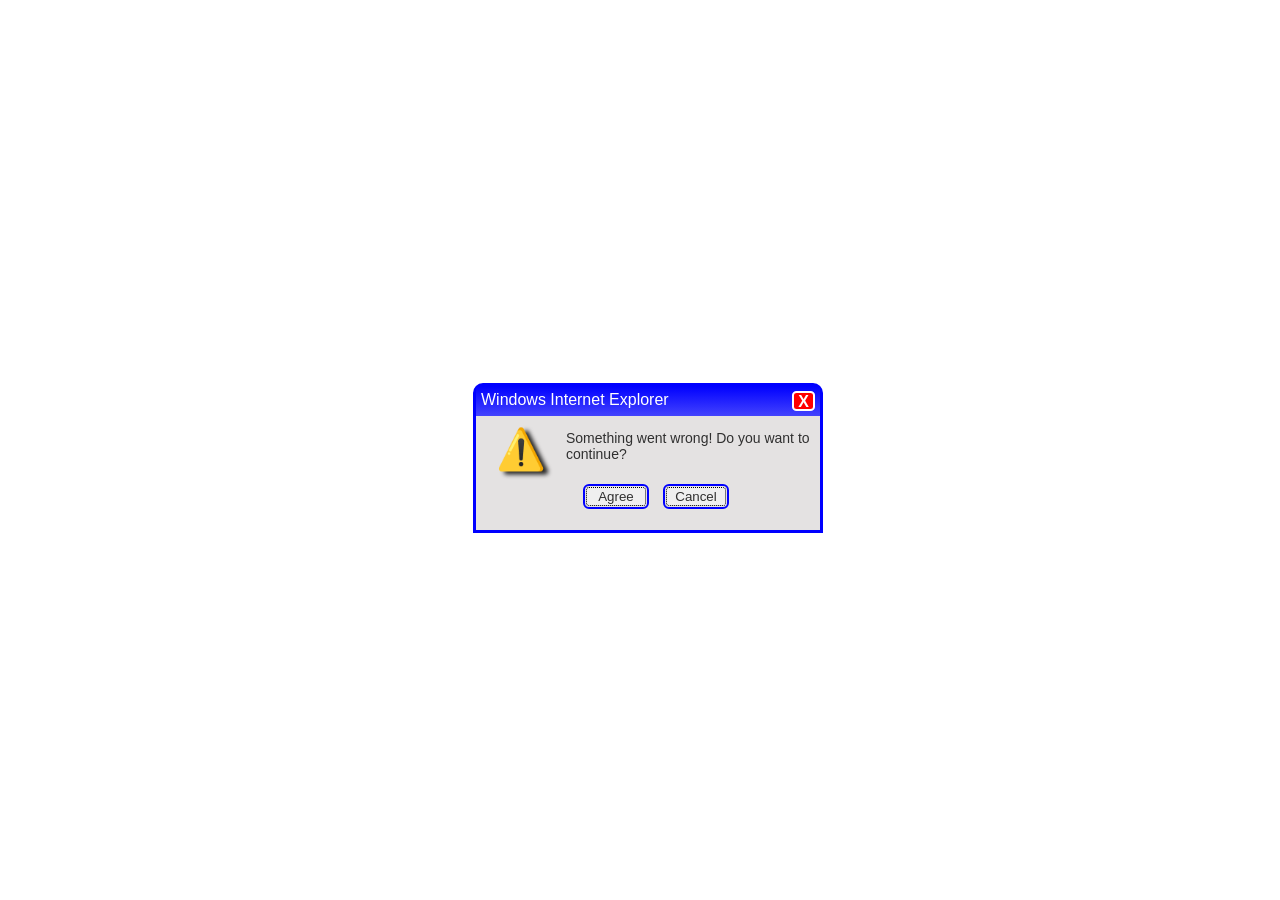
<file: 31/31.html>
<!DOCTYPE html>
<html lang="en">
<head>
  <meta charset="UTF-8">
  <meta http-equiv="X-UA-Compatible" content="IE=edge">
  <meta name="viewport" content="width=device-width, initial-scale=1.0">
  <title>Document</title>
  <link rel="stylesheet" href="31.css">
</head>
<body>
  <div class="outer-box">
    <div class="inner-head">
      <p>Windows Internet Explorer</p>
      <span id="close" onclick="closee()">X</span>
    </div>
    <div class="inner-body">
        <!-- <img id="icon" src="./crisis.png" alt=""> -->
         <span id="icon">⚠️</span>
        <div class="body-right">
            <p>Something went wrong! Do you want to continue?</p>
            <div class="body-btn">
                <button onclick="showHeart()">Agree</button>
                <button onclick="closee()">Cancel</button>
            </div>
        </div>
    </div>
  </div>
  <button id="reset" onclick="reset()">Dobara dekhna h?</button>

<script>
    function closee(){
        document.querySelector(".outer-box").style.display = "none"
        document.querySelector("#reset").style.display = "block"
    }
    function reset(){
        document.querySelector(".outer-box").style.display = "block"
        document.querySelector("#reset").style.display = "none"
    }

    function showHeart() {
        const heart = document.createElement("div");
        heart.className = "heart";
        heart.textContent = "❤️";
        document.body.appendChild(heart);
        setTimeout(() => {
            heart.remove();
        }, 1000);
}
</script>
</body>
</html>
</file>
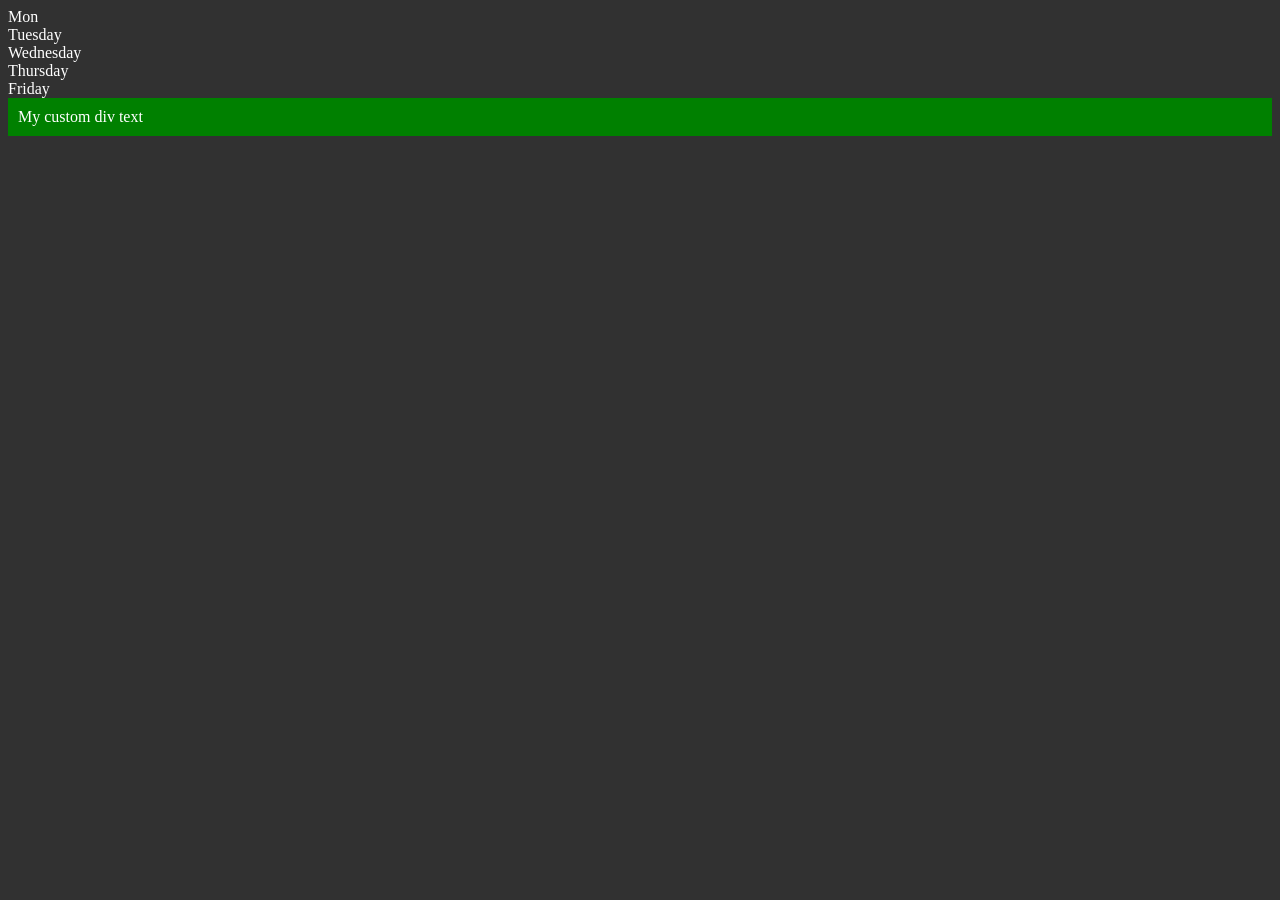
<file: 32/32.html>
<!DOCTYPE html>
<html lang="en">
<head>
    <meta charset="UTF-8">
    <meta name="viewport" content="width=device-width, initial-scale=1.0">
    <title>Document</title>
    <style>
        body{
            background: #313131;
            color: white;
        }
        .parent{

        }
    </style>
</head>
<body>
    <div class="parent">
        <div class="day">Mon</div> 
        <!-- comment -->
        <div class="day">Tuesday</div>
        <div class="day">Wednesday</div>
        <div class="day">Thursday</div>
        <div class="day">Friday</div>
    </div>

<script>
    const parent = document.querySelector('.parent')
    // console.log(parent)    
    // console.log(parent.children)    
    // console.log(parent.children[0])    
    // //console.log(parent.children[0].innerHTML)   
    // for(let i=0;i<parent.children.length;i++){
    //     console.log(parent.children[i].innerHTML)
    // } 
    // parent.children[1].style.color = "red"
    // console.log(parent.firstElementChild)    
    const dayOne = document.querySelector('.day')
    // console.log(dayOne)
    // console.log(dayOne.parentElement);
    // console.log(dayOne.nextElementSibling);
    //console.log("Nodes: ", parent.childNodes);
    const div = document.createElement('div')
    console.log(div);
    div.className = "main"
    div.id = Math.floor(Math.random()*10 + 1)
    div.setAttribute("title","generated title")
    div.style.backgroundColor = "green"
    div.style.padding = "10px"
    div.innerText = "My custom div text"
    // const addText = document.createTextNode("coding with fun")
    // div.appendChild(addText)
    document.body.appendChild(div)
</script>
</body>
</html>
</file>
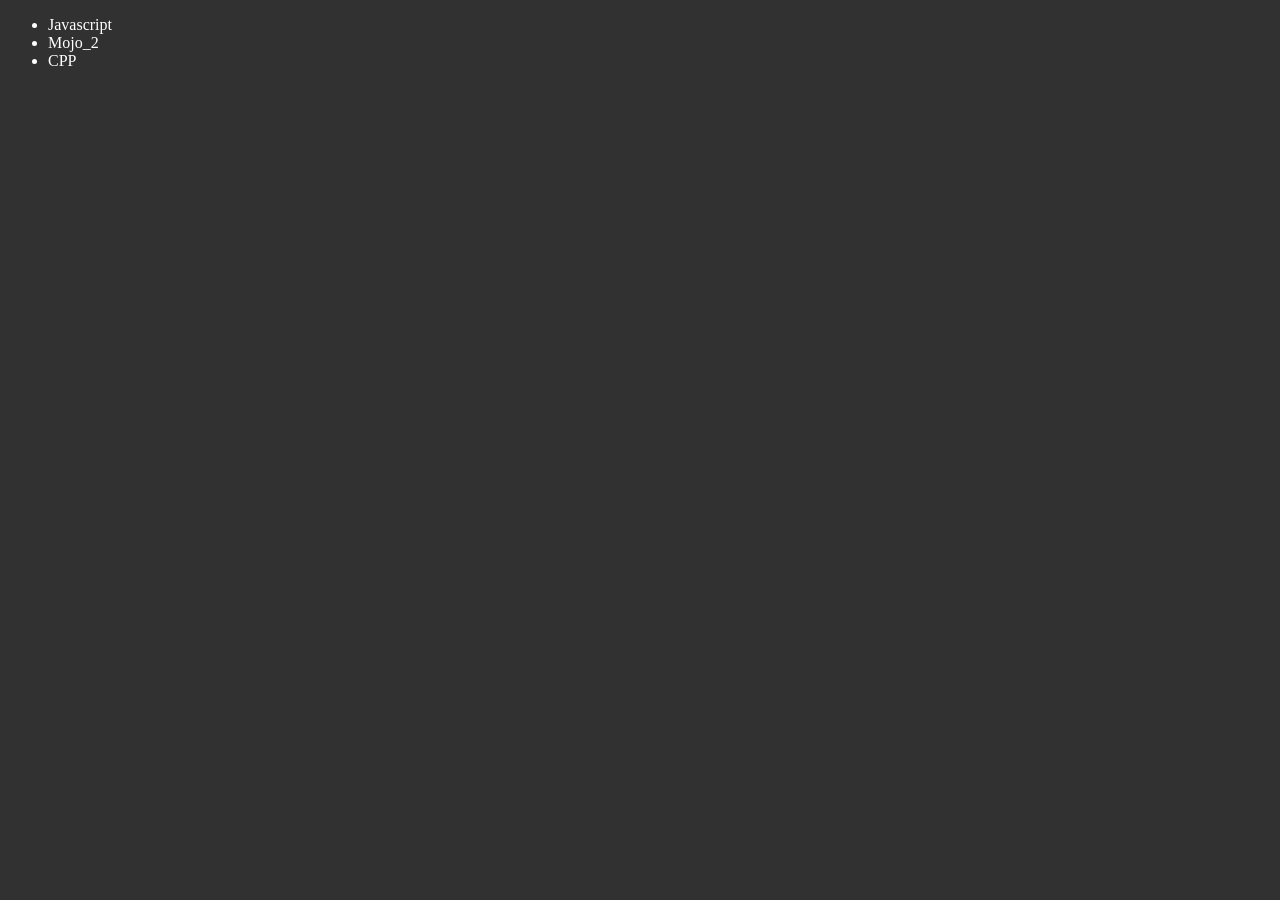
<file: 32/34.html>
<!DOCTYPE html>
<html lang="en">
<head>
    <meta charset="UTF-8">
    <meta name="viewport" content="width=device-width, initial-scale=1.0">
    <title>Document</title>
</head>
<body style="color:white; background-color: #313131;">
    <ul class="language">
        <li>Javascript</li>
    </ul>
</body>
<script>
    // add element
    function addlanguage(lang){
        const li = document.createElement("li")
        li.innerHTML = lang
        document.querySelector(".language").appendChild(li)
    }
    addlanguage("Java")
    addlanguage("CPP")

    function optimal(lang){
        const li = document.createElement("li")
        li.appendChild(document.createTextNode(lang))
        document.querySelector(".language").appendChild(li)
    }
    optimal("Ruby")

    //edit element
    const second_lang = document.querySelector("li:nth-child(2)")
    second_lang.innerHTML = "Mojo"
    console.log(second_lang);
    const new_li = document.createElement("li")
    new_li.textContent = "Mojo_2"
    second_lang.replaceWith(new_li)

    //remove
    const last = document.querySelector("li:last-child")
    last.remove()
    
</script>
</html>


<!-- php,js,node,mern, -->
</file>
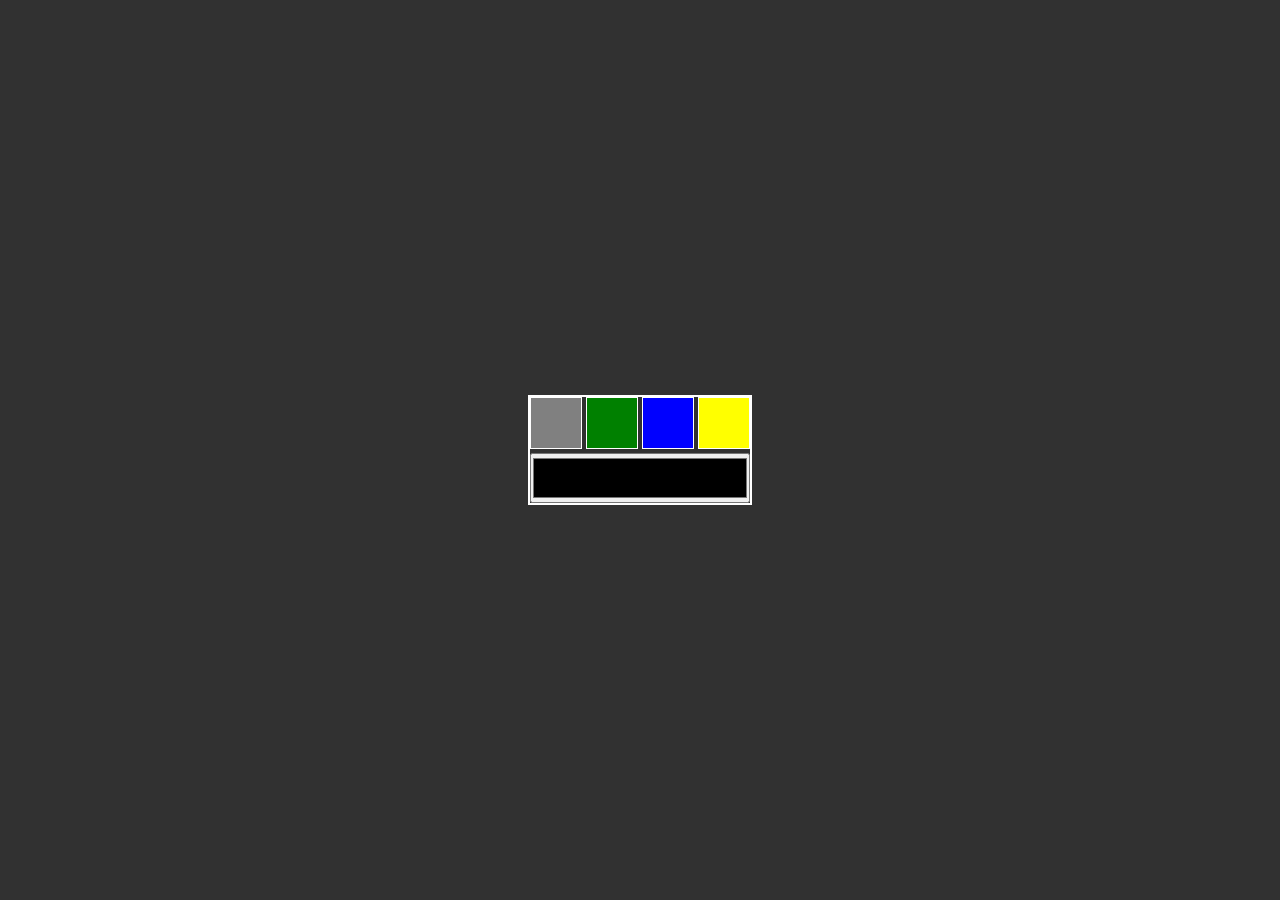
<file: 32/35_bg_color_change.html>
<!DOCTYPE html>
<html lang="en">
<head>
    <meta charset="UTF-8">
    <meta name="viewport" content="width=device-width, initial-scale=1.0">
    <title>Document</title>
    <style>
        *{
            margin: 0;
            padding: 0;
        }
        body{
            height: 100vh;
            display: flex;
            justify-content: center;
            align-items: center;
            background-color: #313131;
        }
        .container{
            width: 220px;
            margin: auto;
            border: 2px solid white;
        }
        .box{
            display: inline-block;
            height: 50px;
            width: 50px;
            border: 1px solid white;
        }
        input{
            width: 220px;
            height: 50px;
        }
        #grey {
            background: grey;
        }

        #green {
            background: green;
        }
        #blue {
            background: blue;
        }
        #yellow {
            background: yellow;
        }
    </style>
</head>
<body>
    <div class="container">
        <span class="box" id="grey"></span>
        <span class="box" id="green"></span>
        <span class="box" id="blue"></span>
        <span class="box" id="yellow"></span>
        <input type="color">
    </div>

<script>
    const boxes = document.querySelectorAll(".box")
    const body = document.querySelector("body")
    boxes.forEach((box)=>{
        console.log(box);
        box.addEventListener("click",(e)=>{
            console.log(e.target.id);
            body.style.backgroundColor = e.target.id
        })
    })

    document.querySelector("input").addEventListener("change",(e)=>{
        body.style.backgroundColor = e.target.value
    })
</script>
</body>
</html>
</file>
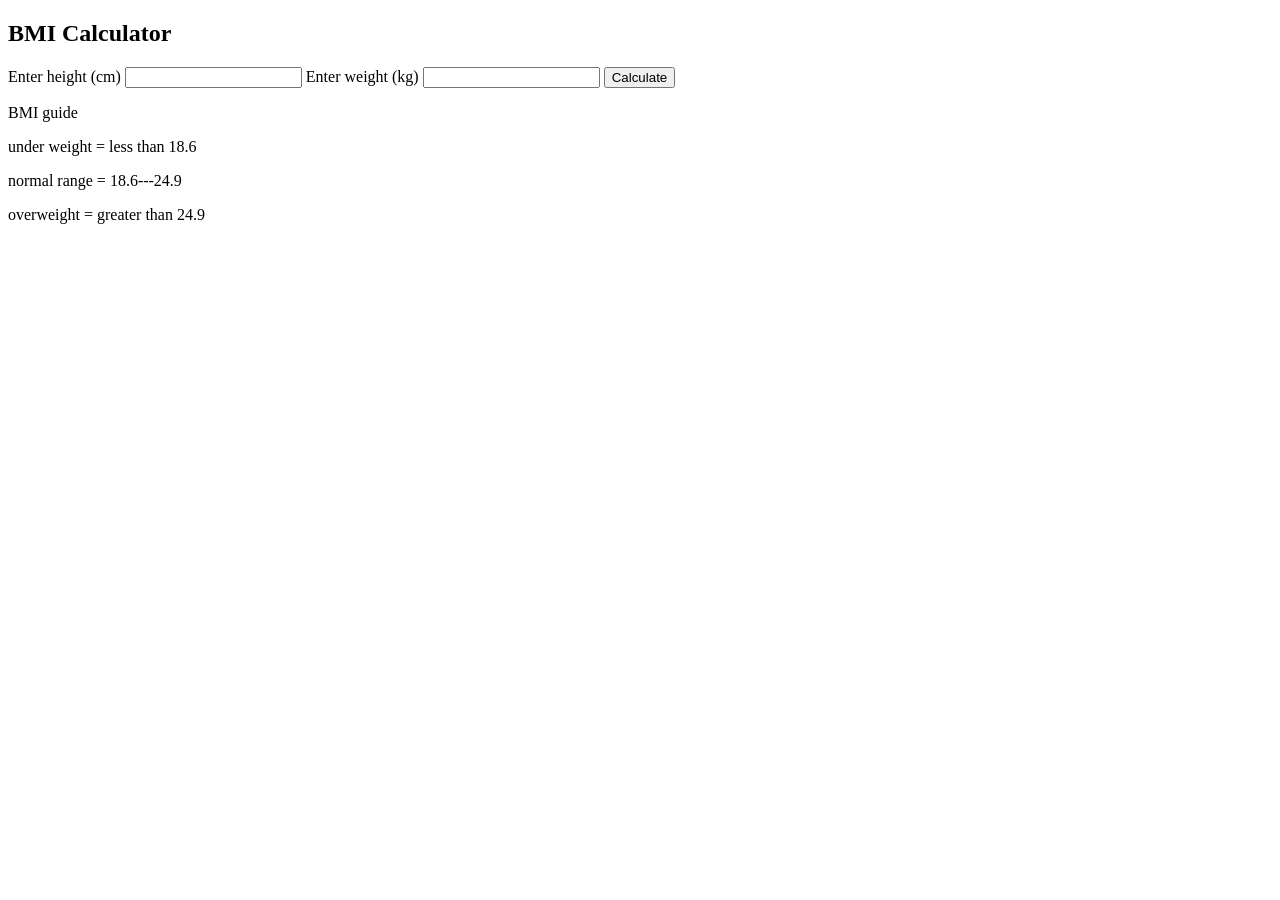
<file: 32/35_bmi_generator.html>
<!DOCTYPE html>
<html lang="en">
<head>
    <meta charset="UTF-8">
    <meta name="viewport" content="width=device-width, initial-scale=1.0">
    <title>Document</title>
</head>
<body>
    <div class="container">
        <form action="">
            <h2>BMI Calculator</h2>
            <label for="height">Enter height (cm)</label>
            <input id="height" type="text" name="height" required>
            <label for="weight">Enter weight (kg)</label>
            <input id="weight" type="text" name="weight" required>
            <input id="btn" type="button" value="Calculate">
        </form>
        <div id="guide">
            <p>BMI guide</p>
            <p>under weight = less than 18.6</p>
            <p>normal range = 18.6---24.9</p>
            <p>overweight = greater than 24.9</p>
        </div>
    </div>
</body>
<script>
    
    document.querySelector("#btn").addEventListener("click",(e)=>{
        const h = parseFloat(document.querySelector("#height").value)
        const w = parseFloat(document.querySelector("#weight").value)
        let bmi = (w/(h/100)**2).toFixed(2) 
        bmi = isNaN(bmi) ? "Invalid input" : bmi
        let resultEle = document.querySelector("#result")
        if(!resultEle){
            resultEle = document.createElement("p")
            resultEle.id = "result"
            document.querySelector("form").appendChild(resultEle)
        }

        resultEle.innerText = bmi
    })
    

</script>
</html>
</file>
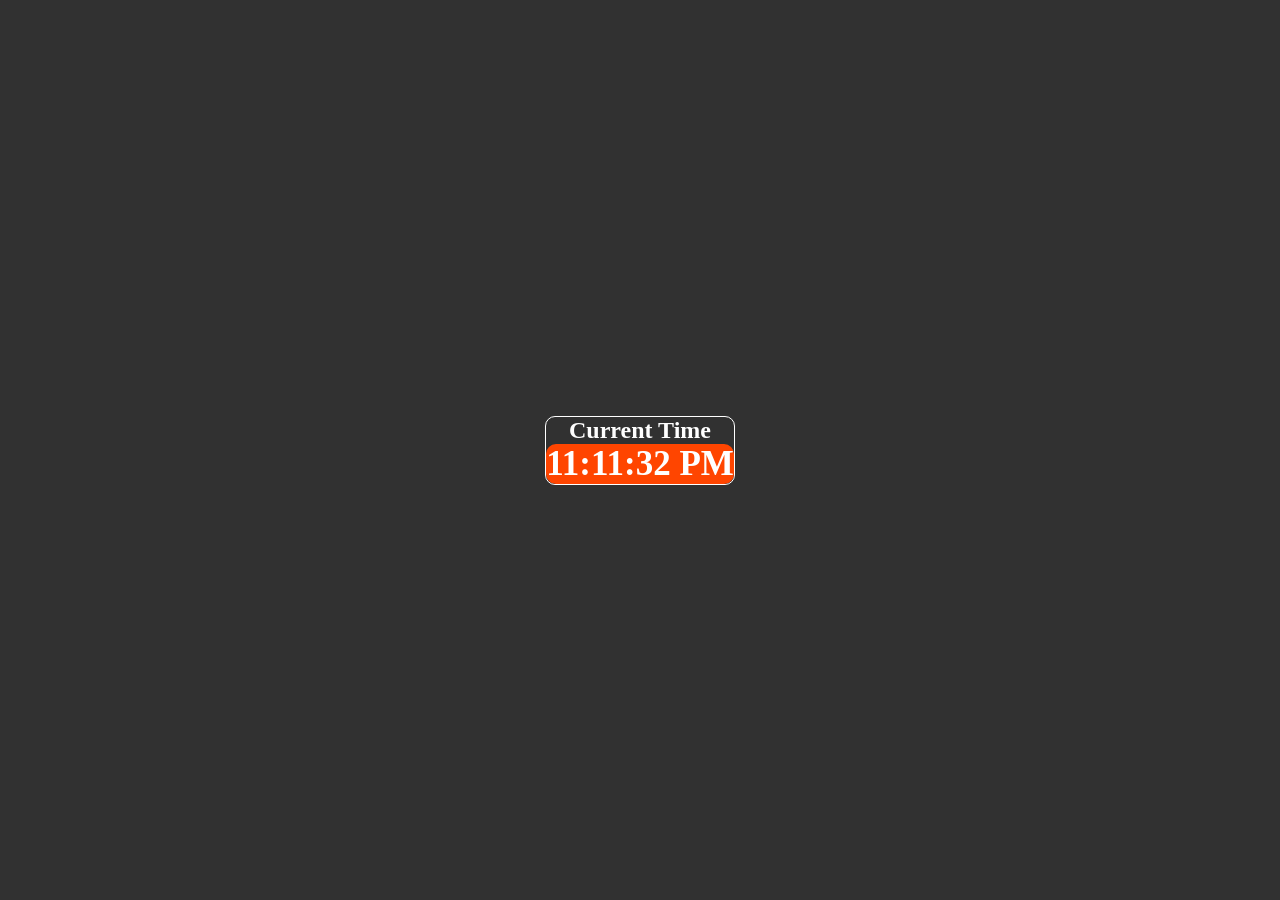
<file: 32/35_clock.html>
<!DOCTYPE html>
<html lang="en">
<head>
    <meta charset="UTF-8">
    <meta name="viewport" content="width=device-width, initial-scale=1.0">
    <title>Document</title>
    <style>
        *{
            padding: 0;
            margin: 0;
        }
        body{
            background-color: #313131;
            color: white;
            height: 100vh;
            display: flex;
            justify-content: center;
            align-items: center;
        }
        .area{
            border: 1px solid white;
            border-radius: 10px;
        }
        .banner{
            height: 40px;
            background: orangered;
            border-radius: 10px;
        }
        .time{
            font-size: 35px;
            text-align: center;
            font-weight: 700;
        }
    </style>
</head>
<body>
    <div class="area">
        <h2 style="text-align: center;">Current Time</h2>
        <div class="banner">
            <p class="time"></p>
        </div>
    </div>
</body>
<script>
    let t_ele = document.querySelector(".time")
    t_ele.innerText = new Date().toLocaleTimeString()    
    setInterval(()=>{
        t_ele.innerText = new Date().toLocaleTimeString()
    },1000)
</script>
</html>
</file>
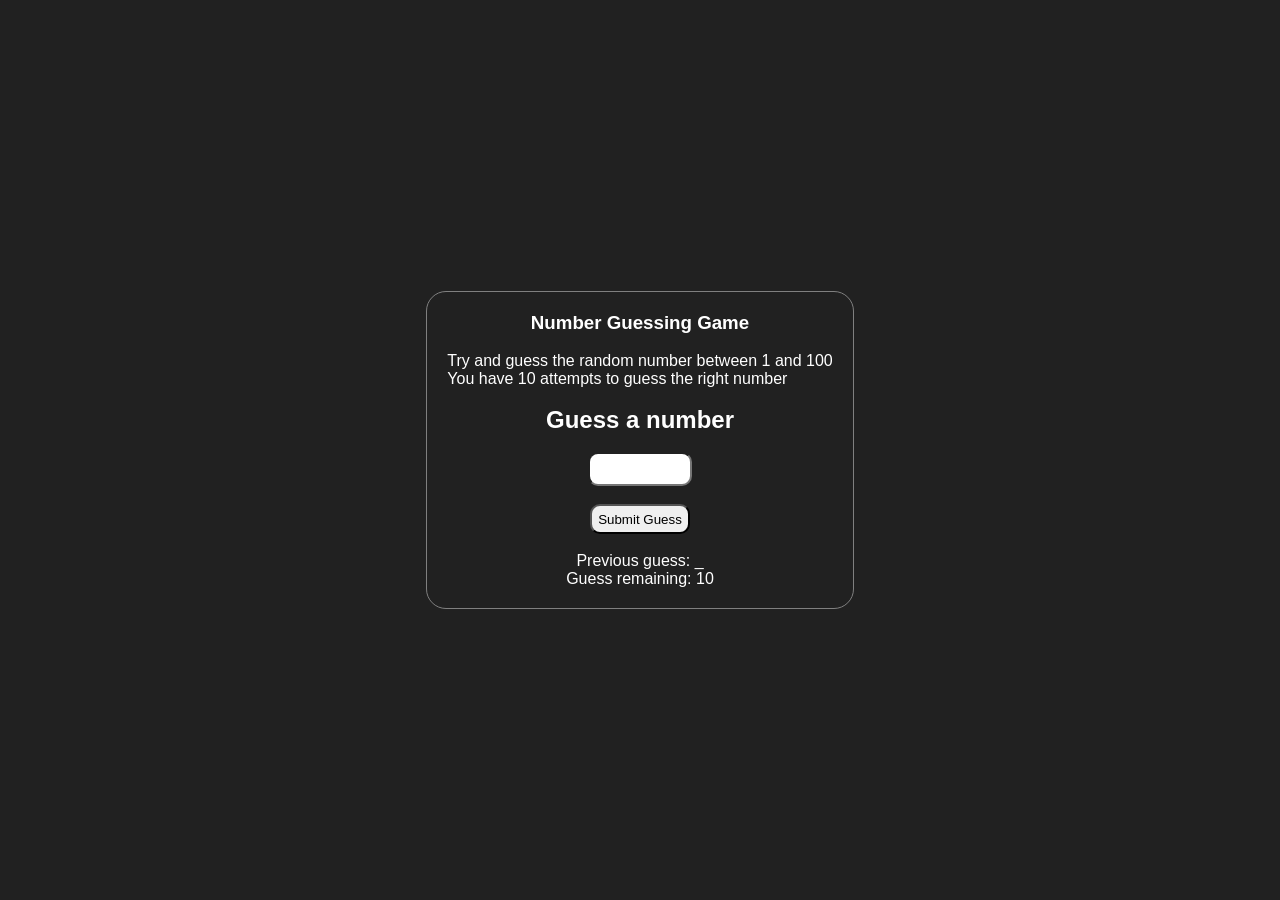
<file: 32/35_guess_number.html>
<!DOCTYPE html>
<html lang="en">
<head>
    <meta charset="UTF-8">
    <meta name="viewport" content="width=device-width, initial-scale=1.0">
    <title>Document</title>
    <style>
        *{
            margin: 0;
            padding: 0;
        }
        body{
            background-color: #212121;
            color: white;
            display: flex;
            justify-content: center;
            align-items: center;
            height: 100vh;
            font-family: Verdana, Geneva, Tahoma, sans-serif;
        }
        .main{
            display: flex;
            flex-direction: column;
            align-items: center;
            border: 1px solid grey;
            border-radius: 20px;
            padding: 20px;
        }
        #inp{
            height: 30px;
            width: 100px;
            text-align: center;
            font-size: 20px;
            font-weight: 700;
            border-radius: 10px;
        }#btn{
            height: 30px;
            width: 100px;
            border-radius: 10px;
        }
    </style>
</head>
<body>
    <div class="main">
        <h3>Number Guessing Game</h3> <br>
        <p>Try and guess the random number between 1 and 100 
            <br>You have 10 attempts to guess the right number</p>  <br>
        <h2>Guess a  number</h2>  <br>
        <input type="text" name="" id="inp">   <br>
        <input type="button" value="Submit Guess" id="btn">   <br>
        <p>Previous guess: <span id="pguess">_</span></p>  
        <p>Guess remaining: <span id="rguess">10</span></p>  
    </div>

<script>
    let random_num = Math.floor( Math.random()*(101-1)+1 )
    console.log("Random number : ",random_num);
    
    document.querySelector("#btn").addEventListener("click",(e)=>{
        let inp = document.querySelector("#inp")
        let inp_val = Number(inp.value)

        const existingwar = document.querySelector(".war")
        if (existingwar) existingwar.remove()

        let war = document.createElement("p")
        war.setAttribute("class","war")
   
        if(isNaN(inp_val) || inp_val<1 || inp_val>100){
            console.log("Invalid input")    
            war.innerText = "Invalid input"
            war.style.color = "red"
            war.style.fontSize = "12px"
            inp.after(war)
            //return
        }

        console.log(inp_val);

        let pguess = document.getElementById("pguess")
        let rguess = document.getElementById("rguess")
        let remaining = Number(rguess.innerText)
        let allguess = []
        if(pguess && remaining>0) {
            allguess.push(inp_val)
            remaining--;
            rguess.innerText = remaining
        }


        console.log(pguess,rguess);
        

        
    })
</script>
</body>
</html>
</file>
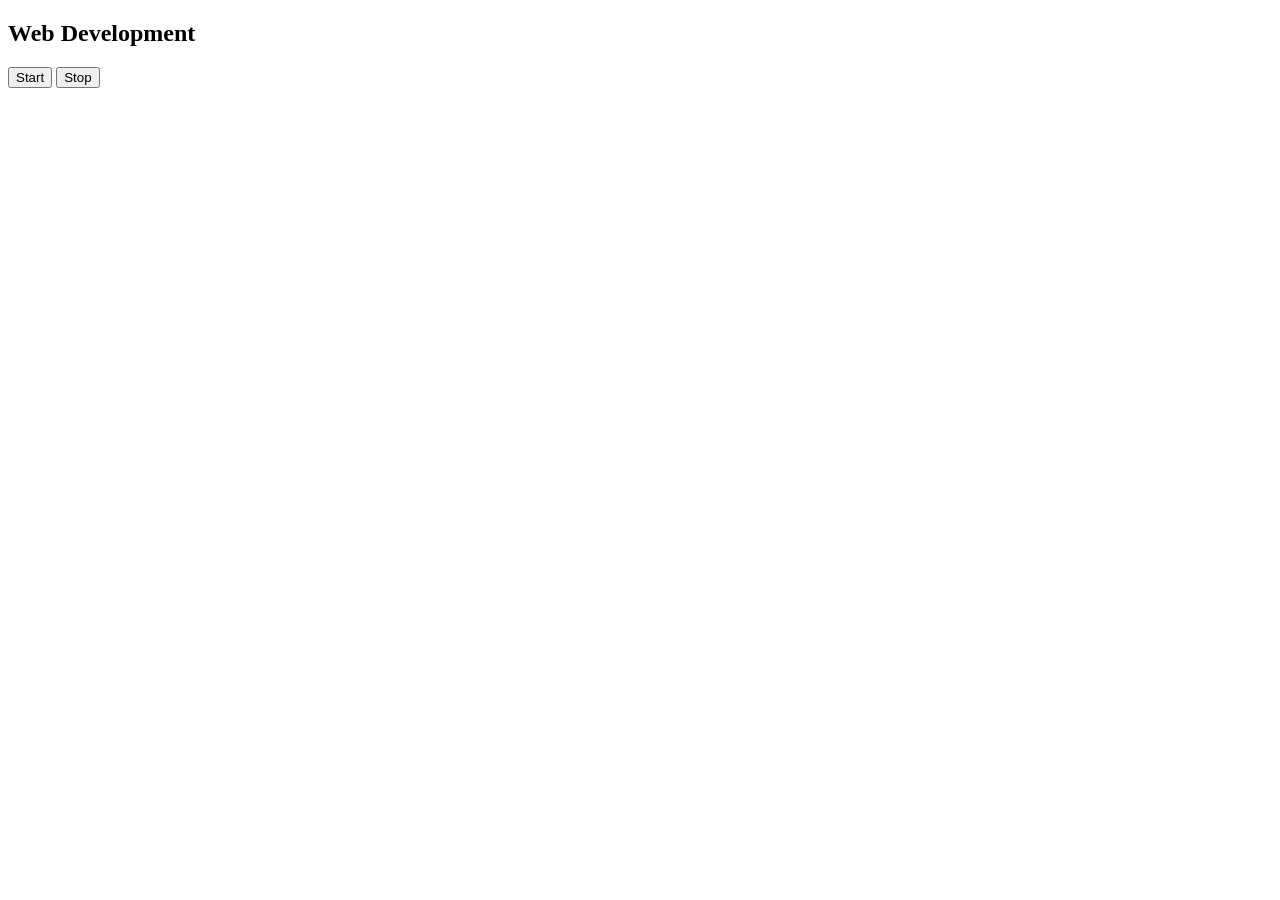
<file: 37/index2.html>
<!DOCTYPE html>
<html>
<head lang="en">
    <meta charset="UTF-8">
    <meta name="viewport" content="width=device-width, initial-scale=1.0">
    <title>Document</title>
</head>    
<body>
    <h2 id="head">Web Development</h2>
    <button id="start">Start</button>
    <button id="stop">Stop</button>

<script>
    const sayHello = function(str){
        console.log(str)        
    }
    let inter;
    document.querySelector("#start").addEventListener("click", function(){
        console.log("Started")
        inter = setInterval(sayHello, 2000, "Jai Shree Ram")
    })
    document.querySelector("#stop").addEventListener("click", function(){
        console.log("Stopped")
        clearInterval(inter)
    })

</script>
</body>
</html>
</file>
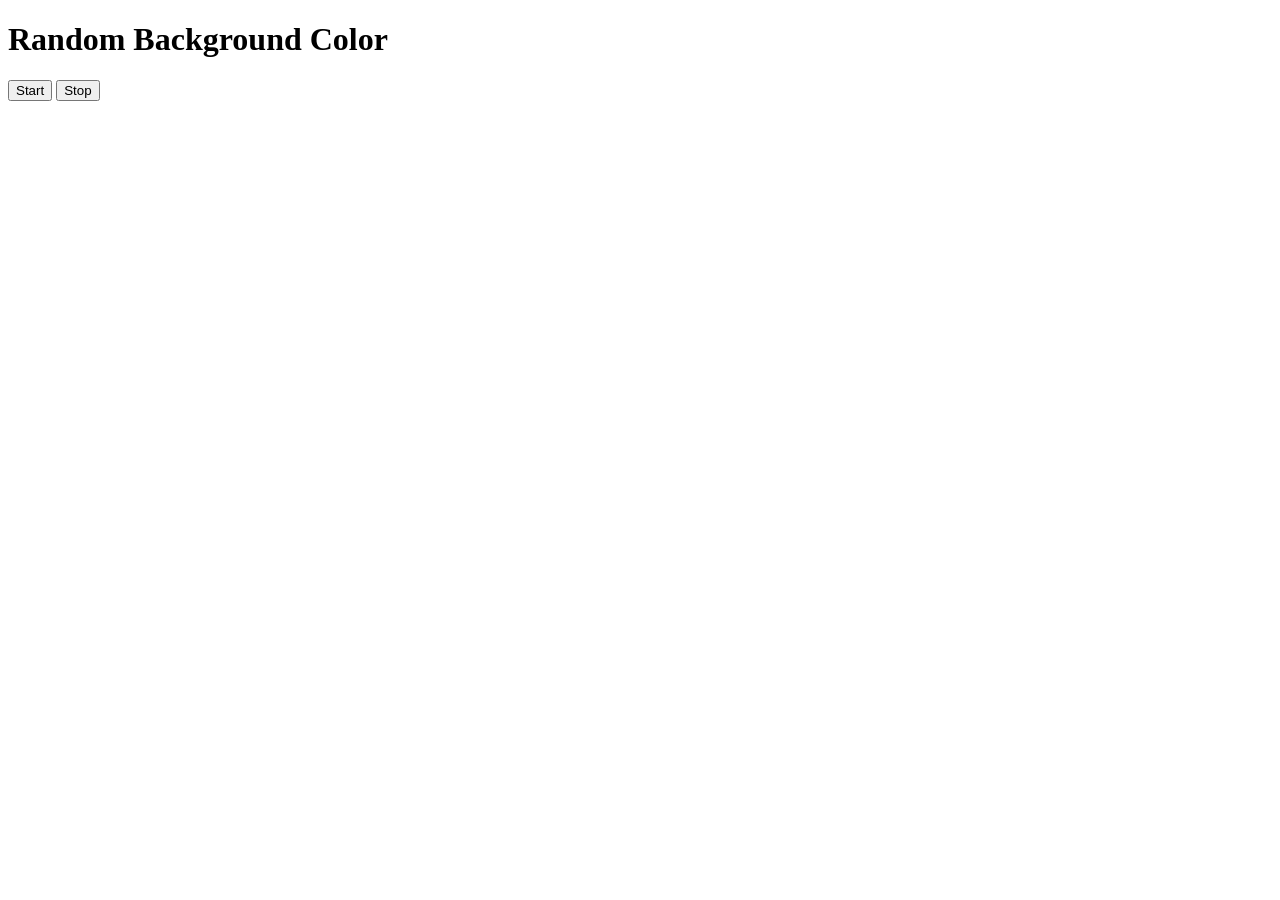
<file: 37/index3.html>
<!DOCTYPE html>
<html lang="en">
<head>
    <meta charset="UTF-8">
    <meta name="viewport" content="width=device-width, initial-scale=1.0">
    <title>Document</title>
</head>
<body>
    <h1>Random Background Color</h1>
    <button id="start">Start</button>
    <button id="stop">Stop</button>

<script>
    const randomColor = function(){
        const hex = "0123456789ABCDEF"
        let color = "#"
        for(let i=0;i<6;i++){
            color += hex[Math.floor(Math.random()*16)]
        }
        return color
    }

    const changer = function(){
        document.body.style.backgroundColor = randomColor()
    }
    let inter;
    document.querySelector("#start").addEventListener("click",function(){
        if(!inter){
            inter = setInterval(changer, 1000)
            console.log("Started")
        }
    })
    document.querySelector("#stop").addEventListener("click",function(){
        clearInterval(inter)
        inter = null
        console.log("Stopped")
    })
</script>
</body>
</html>
</file>
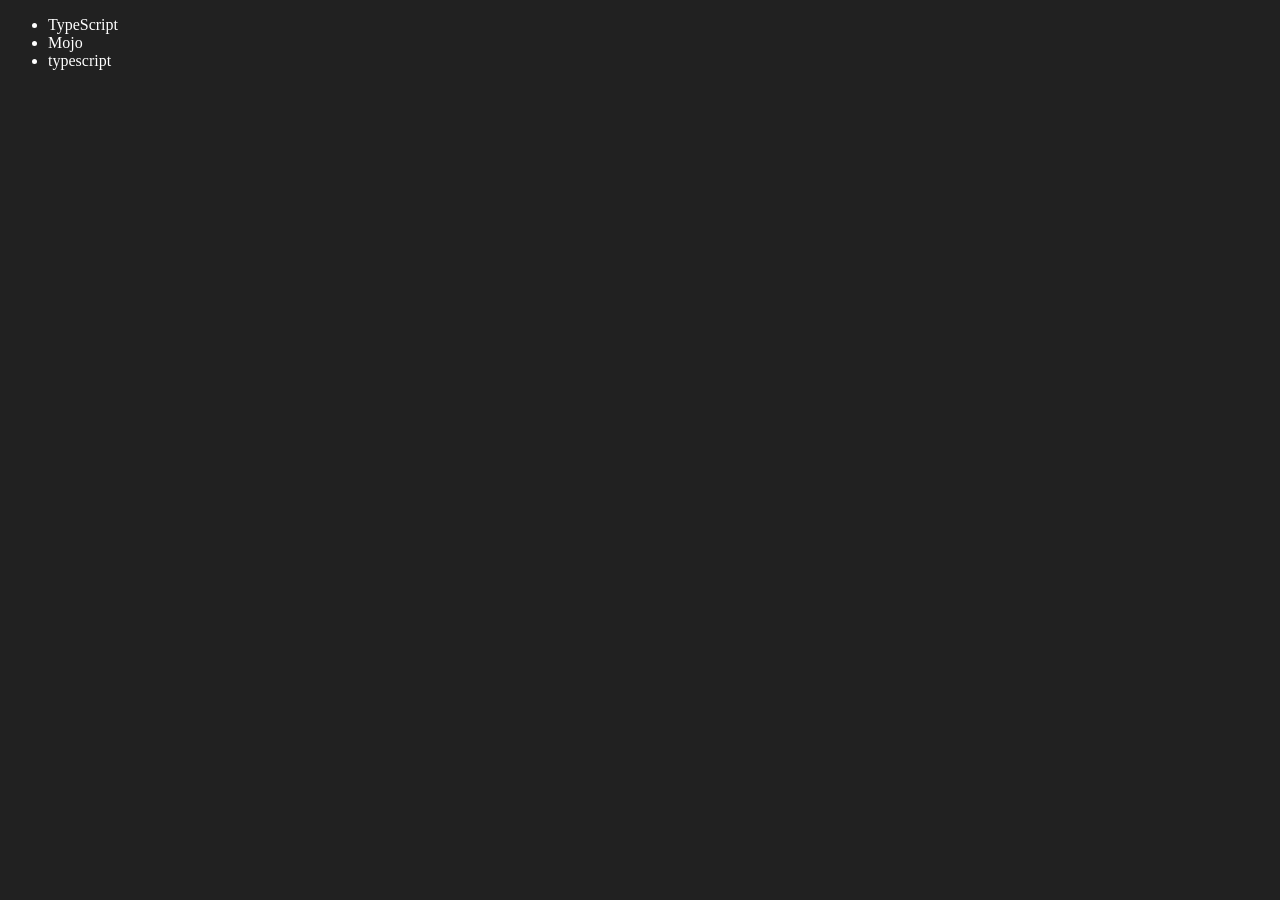
<file: 00Full-JS-Practice-Sequence/06_dom/four.html>
<!DOCTYPE html>
<html lang="en">
<head>
    <meta charset="UTF-8">
    <meta http-equiv="X-UA-Compatible" content="IE=edge">
    <meta name="viewport" content="width=device-width, initial-scale=1.0">
    <title>Chai aur code | DOM</title>
</head>
<body style="background-color: #212121; color: #fff;">
    <ul class="language">
        <li>Javascript</li>
    </ul>
</body>
<script>
    function addLanguage(langName){
        const li = document.createElement('li');
        li.innerHTML = `${langName}`
        document.querySelector('.language').appendChild(li)
    }
    addLanguage("python")
    addLanguage("typescript")

    function addOptiLanguage(langName){
        const li = document.createElement('li');
        li.appendChild(document.createTextNode(langName))
        document.querySelector('.language').appendChild(li)
    }
    addOptiLanguage('golang')

    //Edit
    const secondLang = document.querySelector("li:nth-child(2)")
    console.log(secondLang);
    //secondLang.innerHTML = "Mojo"
    const newli = document.createElement('li')
    newli.textContent = "Mojo"
    secondLang.replaceWith(newli)

    //edit
    const firstLang = document.querySelector("li:first-child")
    firstLang.outerHTML = '<li>TypeScript</li>'

    //remove
    const lastLang = document.querySelector('li:last-child')
    lastLang.remove()


</script>
</html>
</file>
<file: 31/31.css>
*{
  box-sizing: border-box;
}
body{
  font-family: Arial;
  position: absolute;
  top: 50%;
  left: 50%;
  transform: translate(-50%, -50%);
}
.outer-box{
  border: solid 3px blue;
  border-radius: 10px 10px 0 0;
  margin: auto;
  width: 350px;
  height: 150px;
  background-color: #e4e2e2;
}
.inner-head{
  background-color: blue;
  height: 30px;
  color: white;
  display: flex;
  justify-content: space-between;
  
  background: linear-gradient(to bottom, blue, rgb(67, 67, 253));
}
.inner-head p{
    margin: 0;
    padding: 5px 5px;
    
}
.inner-head span{
    cursor: pointer;
}
.inner-head span{
    margin: 5px 5px;
    border: solid white 2px;
    border-radius: 20%;
    padding: 0 4px;
    background-color: red;
    font-weight: 600;
}
.inner-body{
    display: flex;
}
#icon{
    /* height: 40px;
    width: 40px; */
    font-size: 40px;
    margin: 10px 20px 20px 20px;
    filter: drop-shadow(5px 3px 2px #000000d4);
}
.body-right{
    color: #303030;
    font-size: 14px;
}
.body-btn{
    margin-top: 25px;
    margin-left: 20px;
    display: flex;
    gap: 20px;
}
.body-btn button{
    border: 1px dotted black;
    border-radius: 3px;
    outline: 2px solid blue;
    outline-offset: 1px;
    color: #303030;
    width: 60px;
}
#reset{
    height: 35px;
    border-radius: 10px;
    background: linear-gradient(to bottom, blue, rgb(45, 45, 254));
    color: white;
    border: none;
    outline: none;
    padding: 0px 10px;
    font-weight: 600;
    display: none;
}


.heart {
  position: fixed;
  bottom: 50px;
  left: 50%;
  font-size: 40px;
  animation: floatUp 1.5s ease-out forwards;
  pointer-events: none;
  z-index: 1000;
  transform: translateX(-50%);
}

@keyframes floatUp {
  0% {
    opacity: 1;
    transform: translateX(-50%) translateY(0);
  }
  100% {
    opacity: 0;
    transform: translateX(-50%) translateY(-150px);
  }
}
</file>
